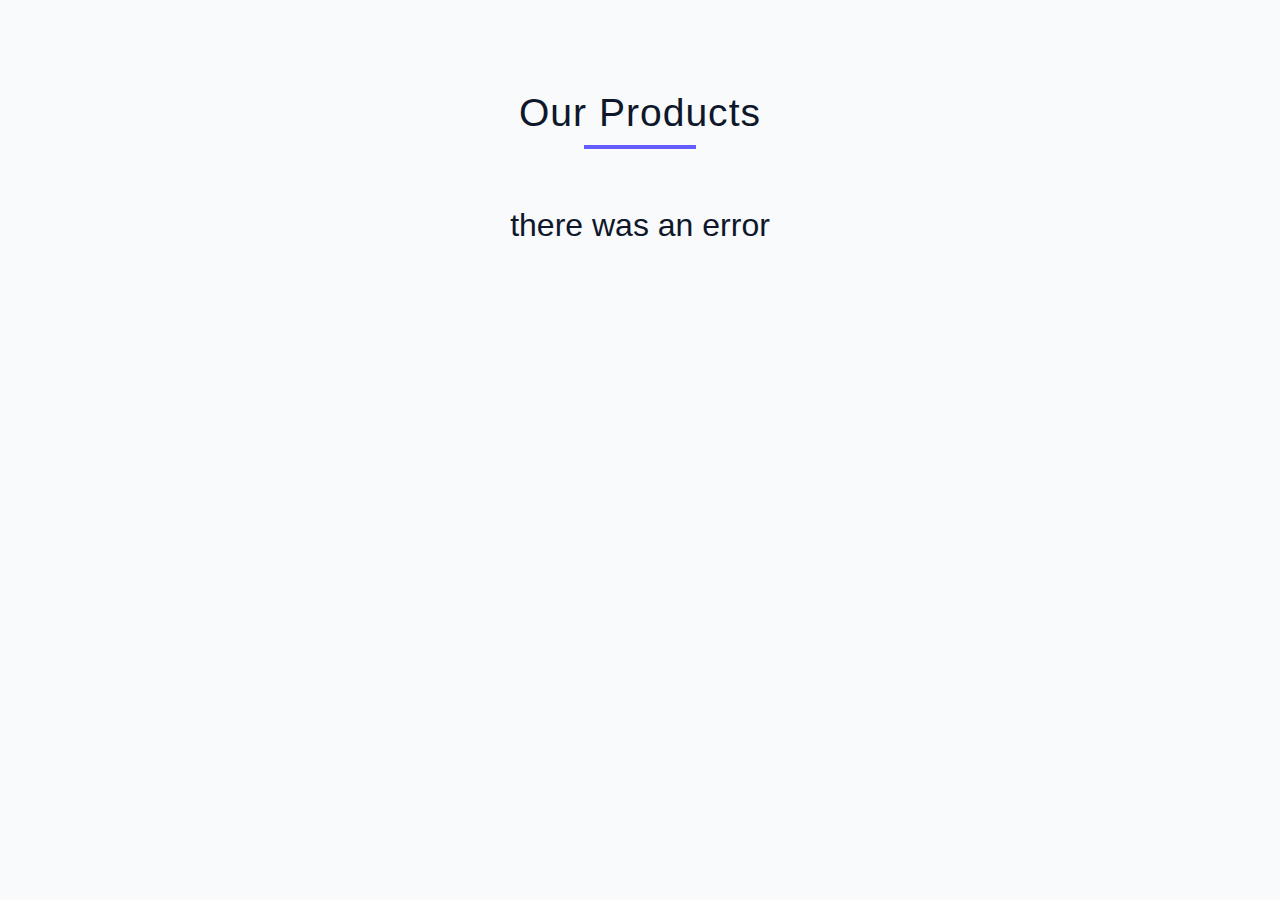
<file: index.html>
<!DOCTYPE html>
<html lang="en">
  <head>
    <meta charset="UTF-8" />
    <meta http-equiv="X-UA-Compatible" content="IE=edge" />
    <meta name="viewport" content="width=device-width, initial-scale=1.0" />
    <title>Products Complete</title>
    <link rel="stylesheet" href="/style.css" />
  </head>
  <body>
    <section class="products">
      <!-- title -->
      <div class="title">
        <h2>our products</h2>
        <div class="title-underline"></div>
      </div>
      <!-- products -->
      <div class="products-center">
        <!-- loading -->
      </div>
    </section>
    <script src="./app.js"></script>
  </body>
</html>
</file>
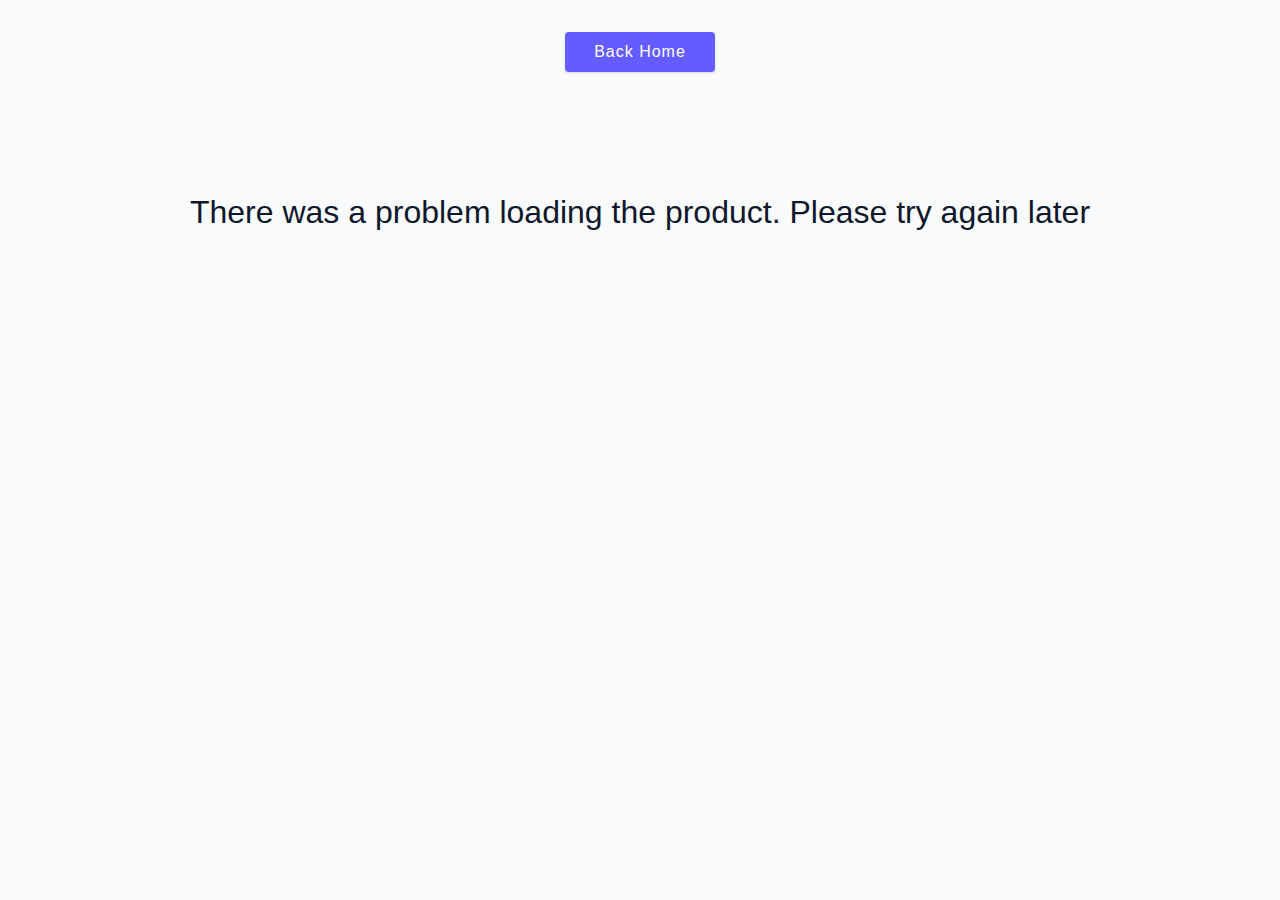
<file: product.html>
<!DOCTYPE html>
<html lang="en">
  <head>
    <meta charset="UTF-8" />
    <meta http-equiv="X-UA-Compatible" content="IE=edge" />
    <meta name="viewport" content="width=device-width, initial-scale=1.0" />
    <title>Single Product</title>
    <link rel="stylesheet" href="/style.css" />
  </head>
  <body>
    <a href="index.html" class="btn home-link">back home</a>
    <section class="product"></section>

    <script src="./product.js"></script>
  </body>
</html>
</file>
<file: style.css>
*,
::after,
::before {
  box-sizing: border-box;
}

html {
  font-size: 100%;
} /*16px*/

:root {
  /* colors */
  --primary-100: #e2e0ff;
  --primary-200: #c1beff;
  --primary-300: #a29dff;
  --primary-400: #837dff;
  --primary-500: #645cff;
  --primary-600: #504acc;
  --primary-700: #3c3799;
  --primary-800: #282566;
  --primary-900: #141233;

  /* grey */
  --grey-50: #f8fafc;
  --grey-100: #f1f5f9;
  --grey-200: #e2e8f0;
  --grey-300: #cbd5e1;
  --grey-400: #94a3b8;
  --grey-500: #64748b;
  --grey-600: #475569;
  --grey-700: #334155;
  --grey-800: #1e293b;
  --grey-900: #0f172a;
  /* rest of the colors */
  --black: #222;
  --white: #fff;
  --red-light: #f8d7da;
  --red-dark: #842029;
  --green-light: #d1e7dd;
  --green-dark: #0f5132;

  /* fonts  */
  --small-text: 0.875rem;
  --extra-small-text: 0.7em;
  /* rest of the vars */
  --backgroundColor: var(--grey-50);
  --textColor: var(--grey-900);
  --borderRadius: 0.25rem;
  --letterSpacing: 1px;
  --transition: 0.3s ease-in-out all;
  --max-width: 1120px;
  --fixed-width: 600px;

  /* box shadow*/
  --shadow-1: 0 1px 3px 0 rgba(0, 0, 0, 0.1), 0 1px 2px 0 rgba(0, 0, 0, 0.06);
  --shadow-2: 0 4px 6px -1px rgba(0, 0, 0, 0.1),
    0 2px 4px -1px rgba(0, 0, 0, 0.06);
  --shadow-3: 0 10px 15px -3px rgba(0, 0, 0, 0.1),
    0 4px 6px -2px rgba(0, 0, 0, 0.05);
  --shadow-4: 0 20px 25px -5px rgba(0, 0, 0, 0.1),
    0 10px 10px -5px rgba(0, 0, 0, 0.04);
}

body {
  background: var(--backgroundColor);
  font-family: -apple-system, BlinkMacSystemFont, "Segoe UI", Roboto, Oxygen,
    Ubuntu, Cantarell, "Open Sans", "Helvetica Neue", sans-serif;
  font-weight: 400;
  line-height: 1.75;
  color: var(--textColor);
}

p {
  margin-bottom: 1.5rem;
  max-width: 40em;
}

h1,
h2,
h3,
h4,
h5 {
  margin: 0;
  margin-bottom: 1.38rem;
  font-weight: 400;
  line-height: 1.3;
  text-transform: capitalize;
  letter-spacing: var(--letterSpacing);
}

h1 {
  margin-top: 0;
  font-size: 3.052rem;
}

h2 {
  font-size: 2.441rem;
}

h3 {
  font-size: 1.953rem;
}

h4 {
  font-size: 1.563rem;
}

h5 {
  font-size: 1.25rem;
}

small,
.text-small {
  font-size: var(--small-text);
}

a {
  text-decoration: none;
}
ul {
  list-style-type: none;
  padding: 0;
}

.img {
  width: 100%;
  display: block;
  object-fit: cover;
}
/* buttons */

.btn {
  cursor: pointer;
  color: var(--white);
  background: var(--primary-500);
  border: transparent;
  border-radius: var(--borderRadius);
  letter-spacing: var(--letterSpacing);
  padding: 0.375rem 0.75rem;
  box-shadow: var(--shadow-1);
  transition: var(--transition);
  text-transform: capitalize;
  display: inline-block;
}
.btn:hover {
  background: var(--primary-700);
  box-shadow: var(--shadow-3);
}

@keyframes spinner {
  to {
    transform: rotate(360deg);
  }
}

.loading {
  width: 6rem;
  height: 6rem;
  border: 5px solid var(--grey-400);
  border-radius: 50%;
  border-top-color: var(--primary-500);
  animation: spinner 0.6s linear infinite;
}
.loading {
  margin: 0 auto;
  margin-top: 4rem;
}
/* title */

.title {
  text-align: center;
  margin-bottom: 3rem;
}

.title-underline {
  background: var(--primary-500);
  width: 7rem;
  height: 0.25rem;
  margin: 0 auto;
  margin-top: -1rem;
}
/*
=============== 
Products 
===============
*/
.products {
  padding: 5rem 0;
}
.products-center {
  width: 90vw;
  max-width: 1170px;
  margin: 0 auto;
}
.products-container {
  display: grid;
  gap: 2rem;
}
.single-product-img {
  border-radius: var(--borderRadius);
  height: 15rem;
}
.single-product footer {
  padding: 0.75rem 0;
  text-align: center;
}
.single-product .name {
  margin-bottom: 0.25rem;
  text-transform: capitalize;
  letter-spacing: var(--letterSpacing);
  color: var(--grey-500);
}
.single-product .price {
  margin-bottom: 0;
  color: var(--grey-700);
  font-weight: 700;
  font-size: 1rem;
  letter-spacing: var(--letterSpacing);
}

@media screen and (min-width: 768px) {
  .products-container {
    grid-template-columns: repeat(2, 1fr);
  }
  .single-product-img {
    height: 10rem;
  }
  .single-product .name {
    font-size: 0.85rem;
  }
  .single-product .price {
    font-size: 0.85rem;
  }
  .single-product {
    margin-bottom: 0;
  }
}
@media screen and (min-width: 1000px) {
  .products-container {
    grid-template-columns: repeat(3, 1fr);
  }
}

.error {
  text-align: center;
  font-size: 2rem;
}

/*
=============== 
Single Product
===============
*/
.home-link {
  display: block;
  width: 150px;
  margin: 2rem auto;
  text-align: center;
}
.product {
  padding: 5rem 0;
  width: 90vw;
  max-width: 1170px;
  margin: 0 auto;
}
.product-loading {
  text-align: center;
}

.product-wrapper img {
  height: 15rem;
  border-radius: var(--borderRadius);
}

.product-color {
  display: inline-block;
  width: 1rem;
  height: 1rem;
  border-radius: 50%;
  background: #222;
  margin: 0.5rem 0.5rem 0.25rem 0;
}

.product-info {
  padding-top: 1rem;
}
.product-info h3 {
  margin: 0;
  margin-bottom: 0.25rem;
}
.product-info h5 {
  color: var(--grey-500);
  margin: 0;
  margin-bottom: 0.25rem;
}
.product span {
  color: var(--grey-800);
}

.product p {
  margin: 0;
  margin-bottom: 1.25rem;
}

@media screen and (min-width: 768px) {
  .product-wrapper {
    display: grid;
    grid-template-columns: 1fr 1fr;
    column-gap: 2rem;
  }
  .product-wrapper img {
    height: 100%;
    max-height: 500px;
  }
}
</file>
